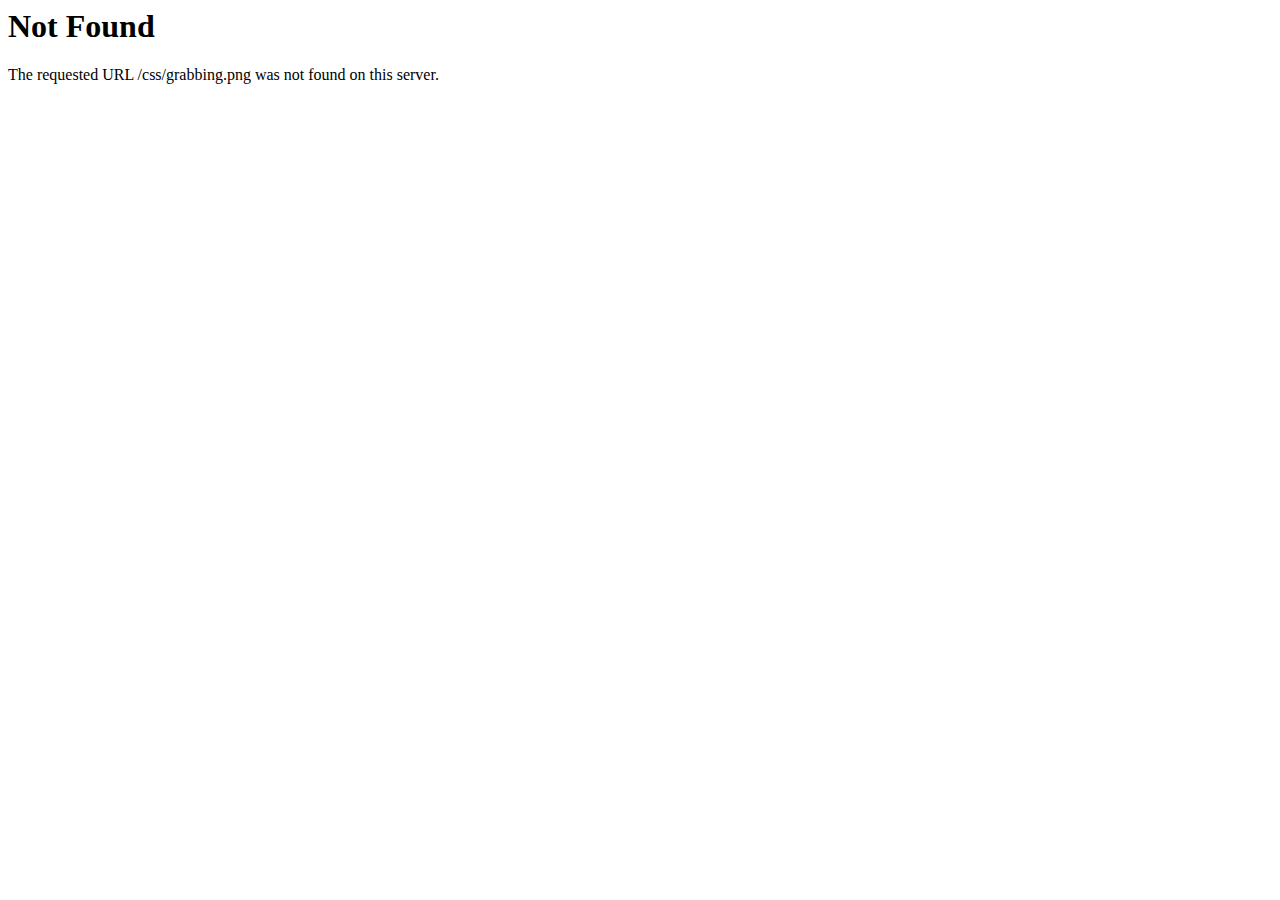
<file: css/grabbing.html>
<!DOCTYPE HTML PUBLIC "-//IETF//DTD HTML 2.0//EN">
<html><head>
<title>404 Not Found</title>
</head><body>
<h1>Not Found</h1>
<p>The requested URL /css/grabbing.png was not found on this server.</p>
</body></html>
</file>
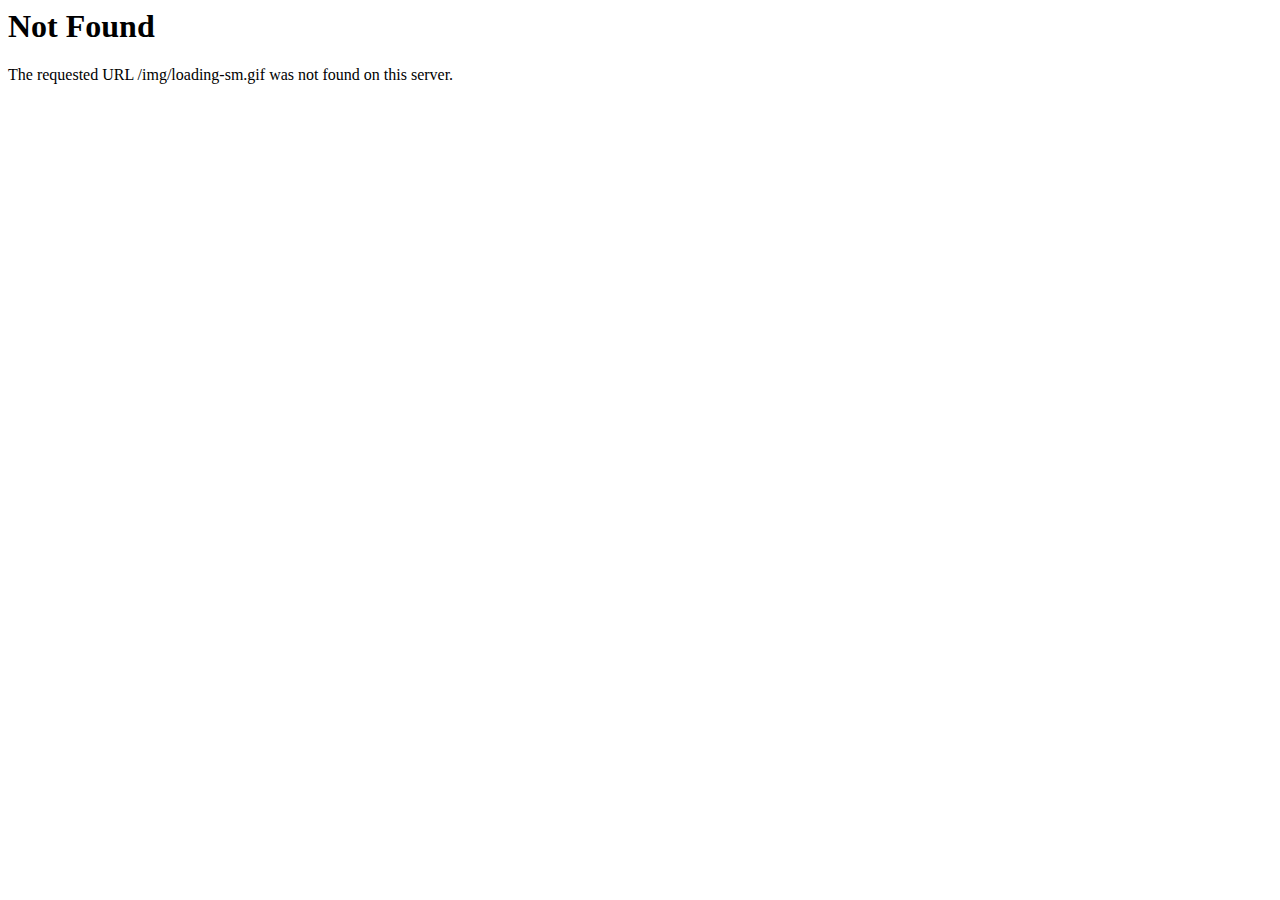
<file: img/loading-sm.html>
<!DOCTYPE HTML PUBLIC "-//IETF//DTD HTML 2.0//EN">
<html><head>
<title>404 Not Found</title>
</head><body>
<h1>Not Found</h1>
<p>The requested URL /img/loading-sm.gif was not found on this server.</p>
</body></html>
</file>
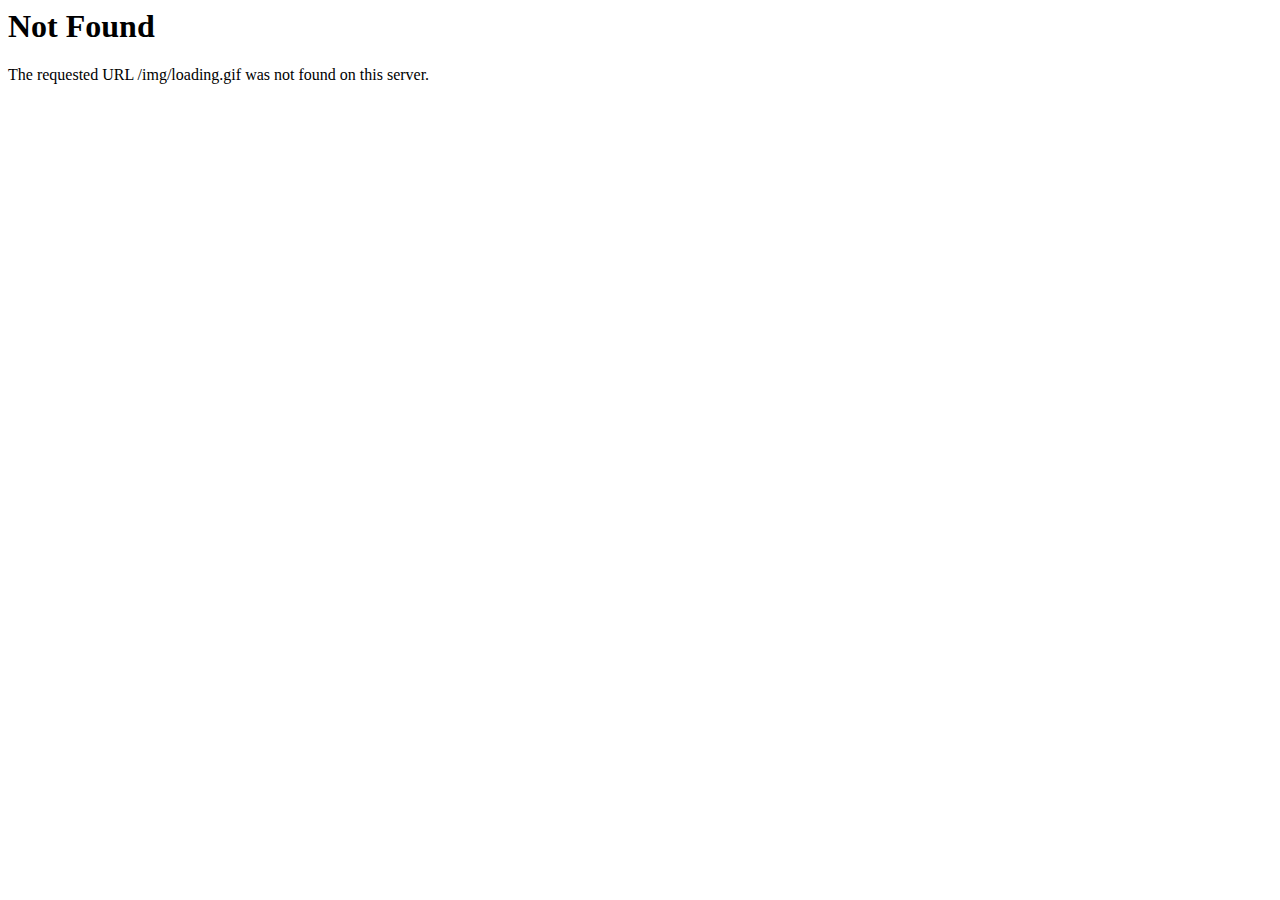
<file: img/loading.html>
<!DOCTYPE HTML PUBLIC "-//IETF//DTD HTML 2.0//EN">
<html><head>
<title>404 Not Found</title>
</head><body>
<h1>Not Found</h1>
<p>The requested URL /img/loading.gif was not found on this server.</p>
</body></html>
</file>
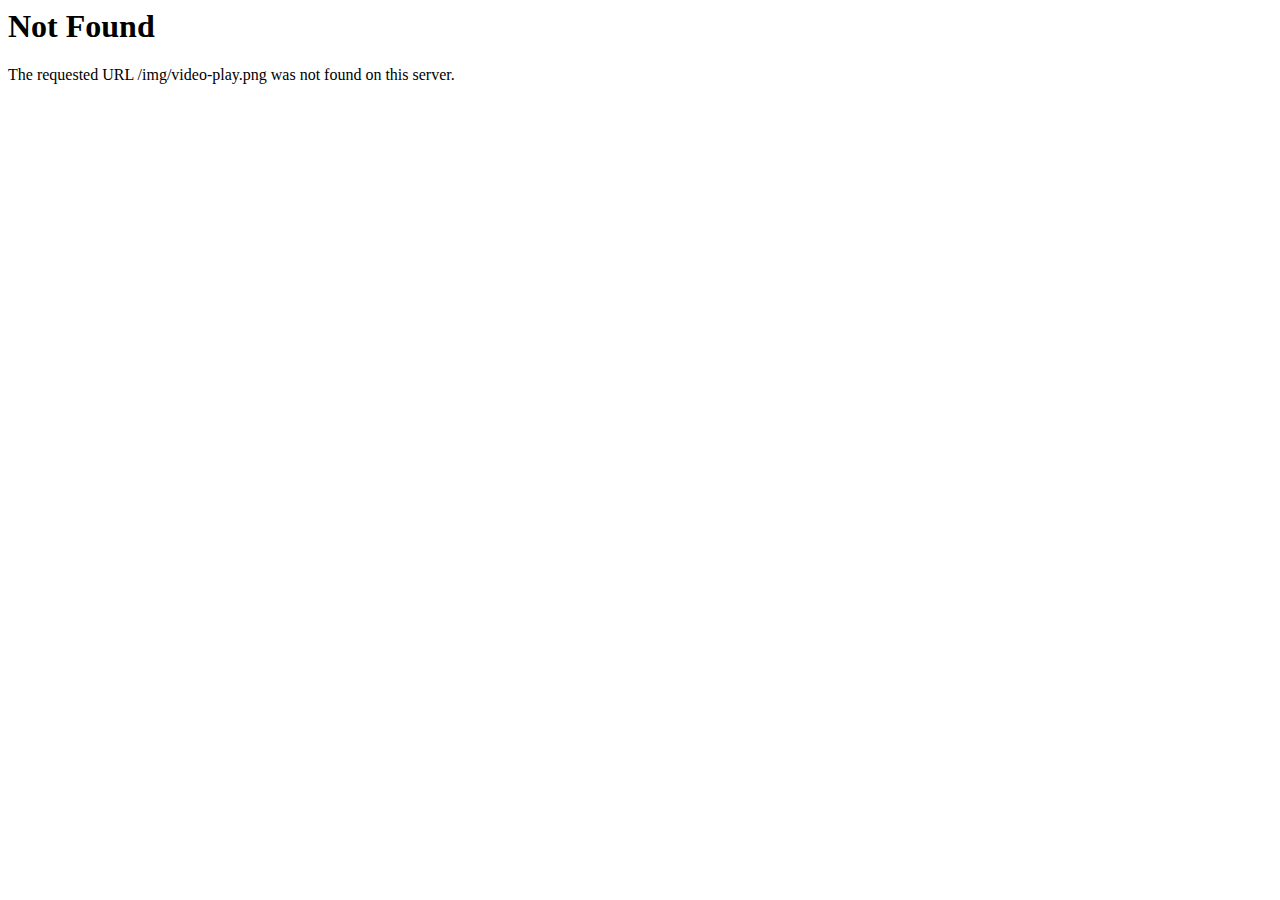
<file: img/video-play.html>
<!DOCTYPE HTML PUBLIC "-//IETF//DTD HTML 2.0//EN">
<html><head>
<title>404 Not Found</title>
</head><body>
<h1>Not Found</h1>
<p>The requested URL /img/video-play.png was not found on this server.</p>
</body></html>
</file>
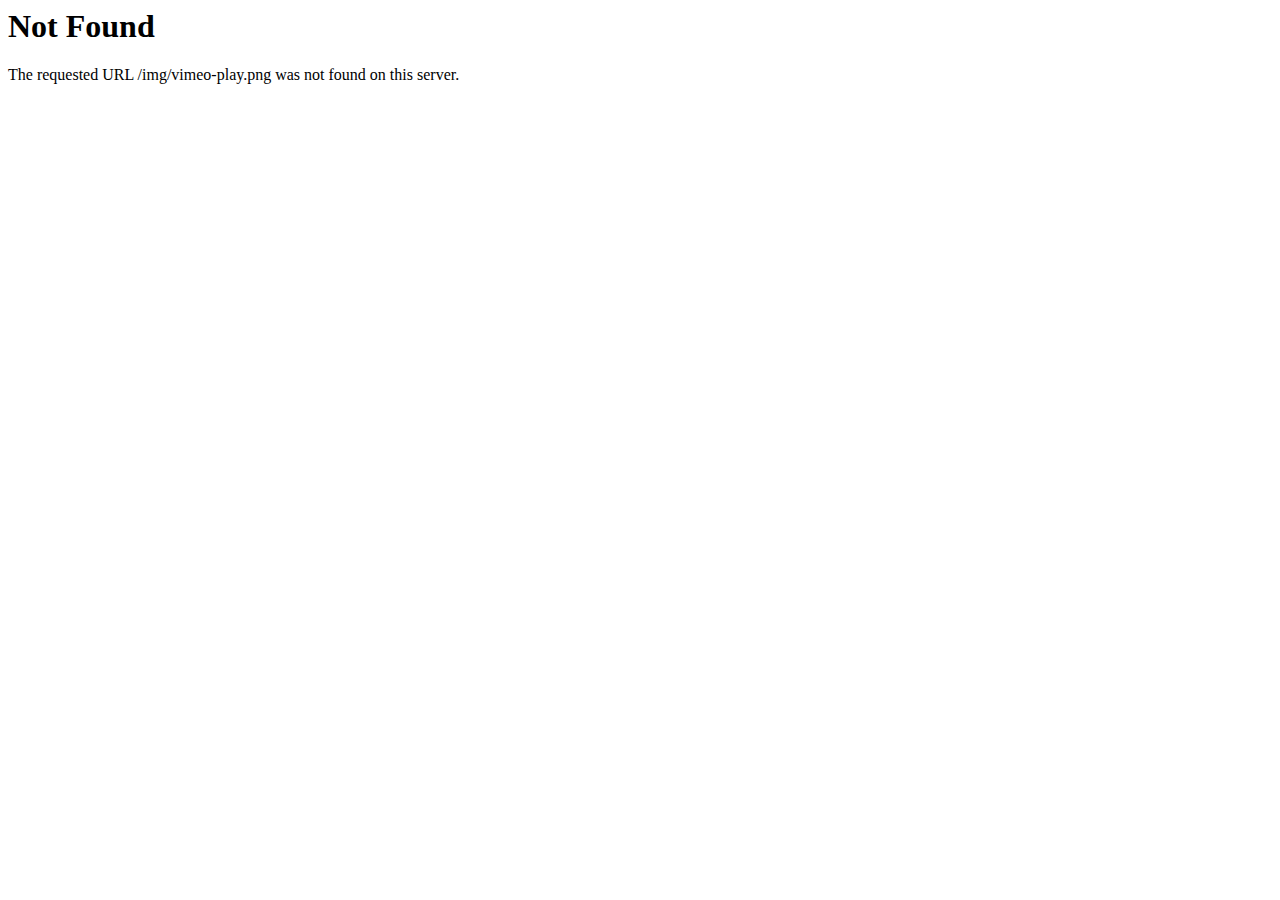
<file: img/vimeo-play.html>
<!DOCTYPE HTML PUBLIC "-//IETF//DTD HTML 2.0//EN">
<html><head>
<title>404 Not Found</title>
</head><body>
<h1>Not Found</h1>
<p>The requested URL /img/vimeo-play.png was not found on this server.</p>
</body></html>
</file>
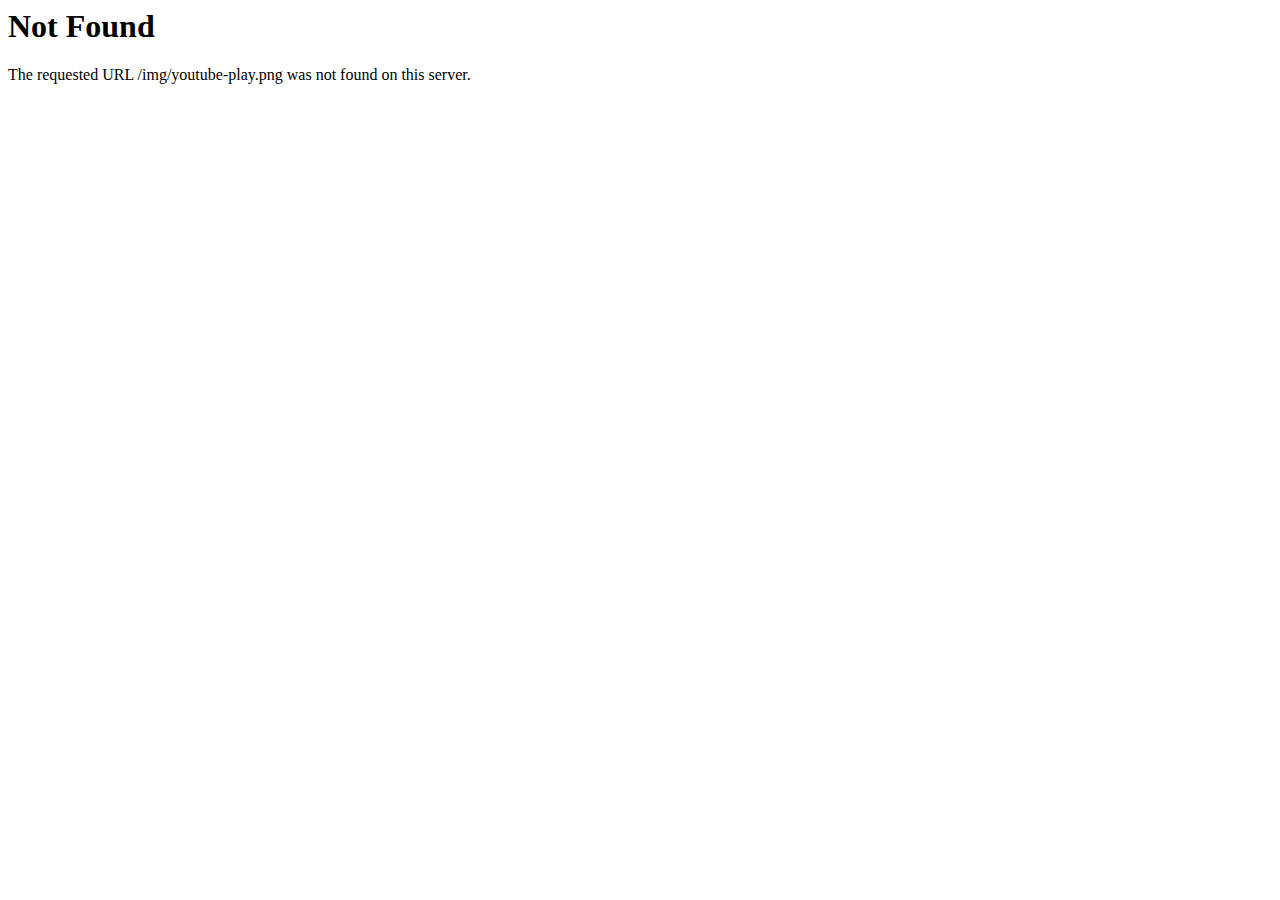
<file: img/youtube-play.html>
<!DOCTYPE HTML PUBLIC "-//IETF//DTD HTML 2.0//EN">
<html><head>
<title>404 Not Found</title>
</head><body>
<h1>Not Found</h1>
<p>The requested URL /img/youtube-play.png was not found on this server.</p>
</body></html>
</file>
